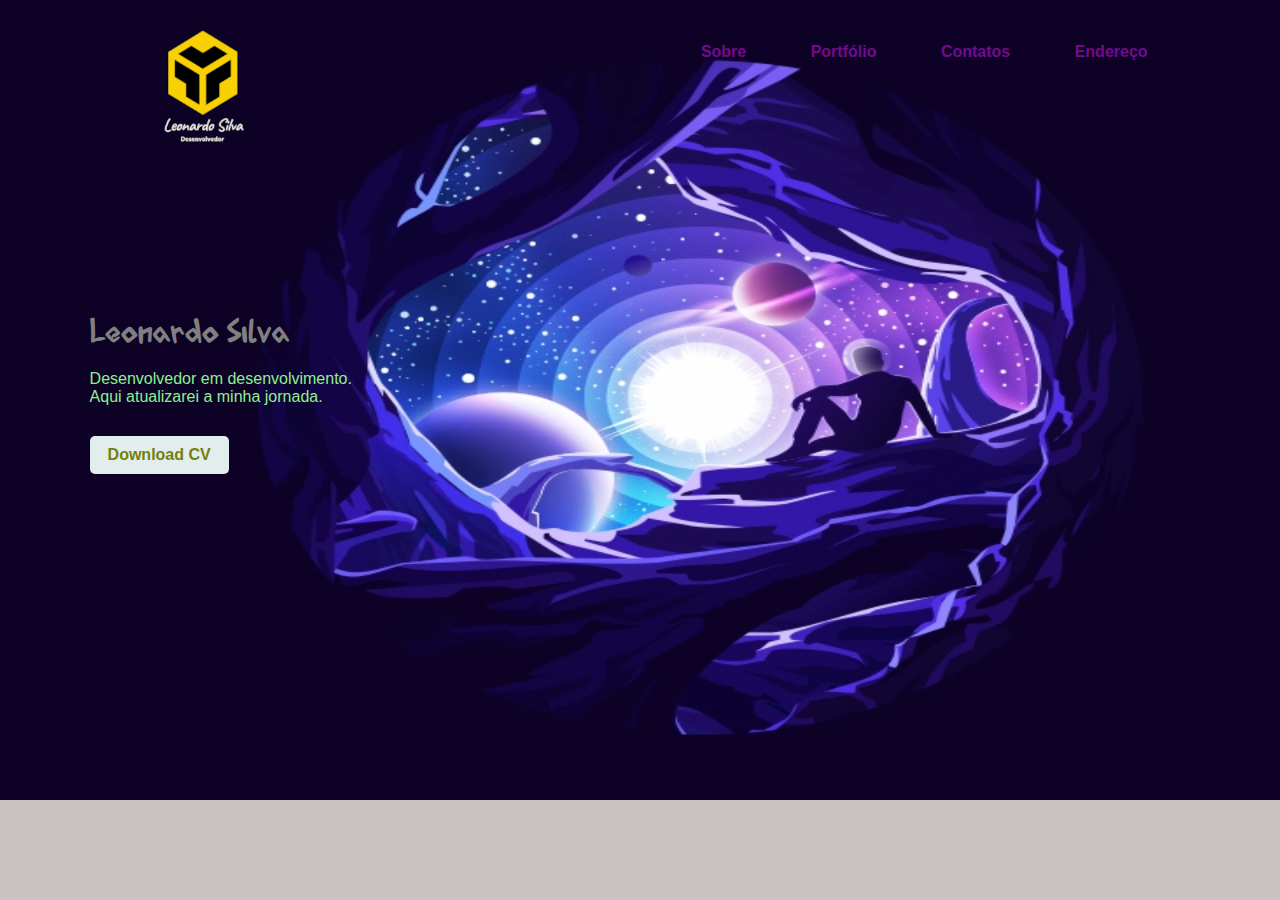
<file: index.html>
<!DOCTYPE html>
<html lang="pt-br">
<head>
    <meta charset="UTF-8">
    <meta http-equiv="X-UA-Compatible" content="IE=edge">
    <meta name="viewport" content="width=device-width, initial-scale=1.0">
    <link rel="stylesheet" href="style.css">
    <title>Document</title>
</head>
<body>
    
    <div class='hero'>
     
        <nav>
            <img width="200px" height="200px" src="imagem/logoleoazul.png" class="logo">
            <ul>
                <li><a href="sobre.html">Sobre</a></li>
                <li><a href="">Portfólio</a></li>
                <li><a href="">Contatos</a></li>
                <li><a href="">Endereço</a></li>
            </ul>
        </nav>
        <div class="detel">
            <h1>Leonardo Silva</h1>
            <p>Desenvolvedor em desenvolvimento.
            <br> Aqui atualizarei a minha jornada.
            </p>
            <a href="">Download CV</a>

        </div>
        <div class="image">
           
        </div>
    </div>
    
</body>
</html>
</file>
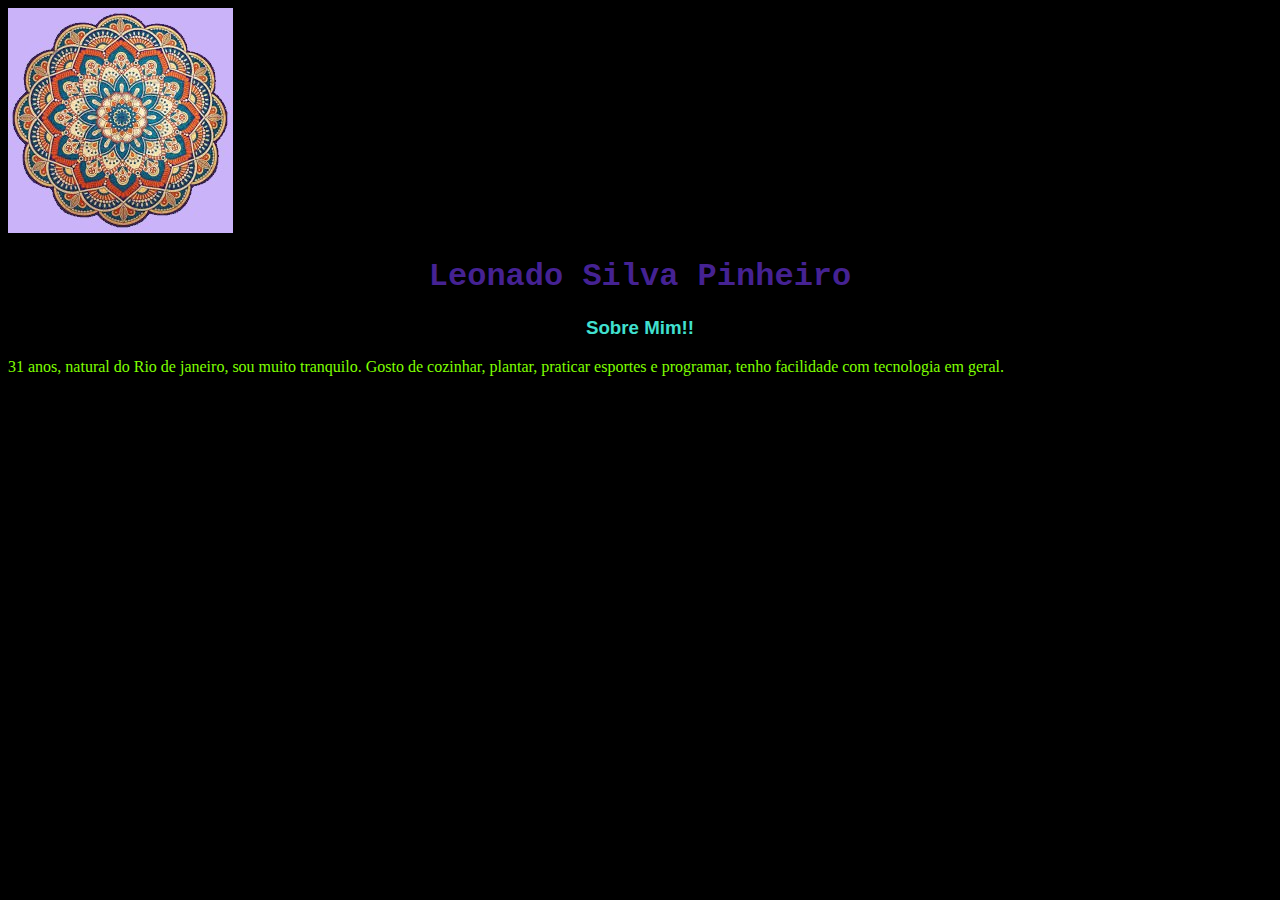
<file: port.html>
<!DOCTYPE html>
<html lang="pt-br">
<head>
    <meta charset="UTF-8">
    <meta http-equiv="X-UA-Compatible" content="IE=edge">
    <meta name="viewport" content="width=device-width, initial-scale=1.0">
    <title>Document</title>
    <link rel="stylesheet" href="stylo.css">
</head>
<body>
    <img src="image/mandala.jpg" alt="">
    <h1>Leonado Silva Pinheiro</h1>
    <h3>Sobre Mim!!</h3>
    <P>31 anos, natural do Rio de janeiro, sou muito
        tranquilo. Gosto de cozinhar, plantar,
        praticar esportes e programar, tenho
        facilidade com tecnologia em geral.</P>
    
</body>
</html>
</file>
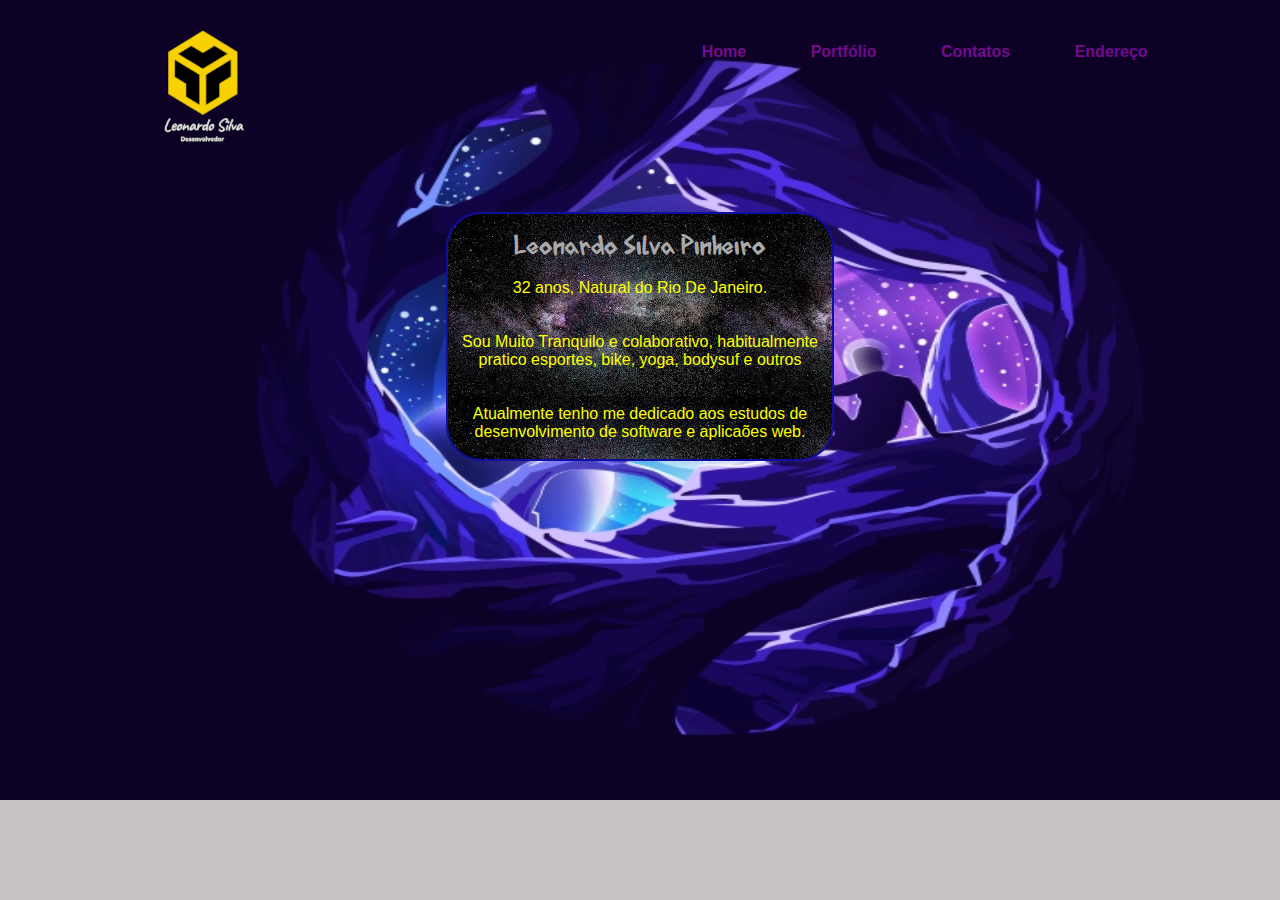
<file: sobre.html>
<!DOCTYPE html>
<html lang="pt-br">
<head>
    <meta charset="UTF-8">
    <meta http-equiv="X-UA-Compatible" content="IE=edge">
    <meta name="viewport" content="width=device-width, initial-scale=1.0">
    <link rel="stylesheet" href="style.css">
    <title>Document</title>
</head>
<body>
    <div class="hero">
        <nav>
            <img width="200px" height="200px" src="imagem/logoleoazul.png" class="logo">
            <ul>
                <li><a href="index.html">Home</a></li>
                <li><a href="">Portfólio</a></li>
                <li><a href="">Contatos</a></li>
                <li><a href="">Endereço</a></li>
            </ul>

        </nav>
        <div class="sobre">
            <br>
            <h2>Leonardo Silva Pinheiro</h2>
            <br>
                <p>32 anos, Natural do Rio De Janeiro.</p>
                <br><br>
                <p>Sou Muito Tranquilo e colaborativo, habitualmente<br> pratico esportes,
                    bike, yoga, bodysuf e outros </p>
                <br><br>
                <p>Atualmente tenho me dedicado aos estudos de desenvolvimento de software
                    e aplicaões web.
                    <br>
            </p>
            <br>
            <p></p>
        </div>

    
    
    </div>
</body>
</html>
</file>
<file: style.css>
@font-face {
    font-family: 'love' ;

    src: url('Acadian_Runes-Regular_PERSONAL_USE.ttf') format('truetype'), 
    url('Acadian_Runes-Regular_PERSONAL_USE.otf') format('opentype');
    
}

*{
    padding: 0;
    margin: 0;
    font-family: sans-serif;
}
.hero{
    position:relative;
    width: 100%;
    height: 100vh;
    background-color: rgb(202, 195, 195);
    background-image:url('imagem/cosmos.webp');
    background-size:1400px 800px;
    background-repeat: no-repeat;
    
}
nav{
    display: flex;
    width:84%;
    margin: auto;
    padding: 6px 0;
    align-items: center;
    justify-content: space-between;
}
nav ul{
    padding-top:0% ;
    padding-bottom: 10%; 
}
nav ul li {
    display: inline-block;
    list-style: none;
    margin: 10px 30px;
    
}
nav ul li a{
    text-decoration: none;
    color: rgb(116, 10, 143);
    font-weight: bolder;
}
nav ul li a:hover{
    color: deeppink;
}
.detel{
    margin-left: 7%;
    margin-top: 8%;
}
.detel h1{
    font-size: 30px;
    color: gray;
    margin-bottom: 20px;
    font-family: love;
}
.detel p{
    color: lightgreen;
}
.detel a{
    background-color: rgb(226, 238, 236);
    padding: 10px 18px;
    text-decoration: none;
    font-weight: bolder;
    color: rgb(116, 128, 9);
    display: inline-block;
    margin: 30px 0;
    border-radius: 5px;
}
.sobre
{
    background-color: cadetblue;
    width:30%;
    margin: auto;
    display:flex-box;
    align-items: center;
    border-radius: 35px;
    border: 2px solid rgb(16, 14, 156);
    background-image: url(imagem/universo.jpg);
}
.sobre h2
{
    font-family: love;
    color: darkgray;
    text-align: center;
}
.sobre p{
    text-align: center;
    color: rgb(251, 255, 0);
}
</file>
<file: stylo.css>
h1 
{
    font-family: 'Courier New', Courier, monospace;
    color: #4f27a8e0;
    text-align: center;
}

.chabum 
{
    color: red;
}

h3 {
    font-family: Impact, Haettenschweiler, 'Arial Narrow Bold', sans-serif;
    color: turquoise;
    text-align: center;
}
body {
    background-color: black;
}
p {
    color: chartreuse;
    font-family: Cambria, Cochin, Georgia, Times, 'Times New Roman', Bold;

}
</file>
